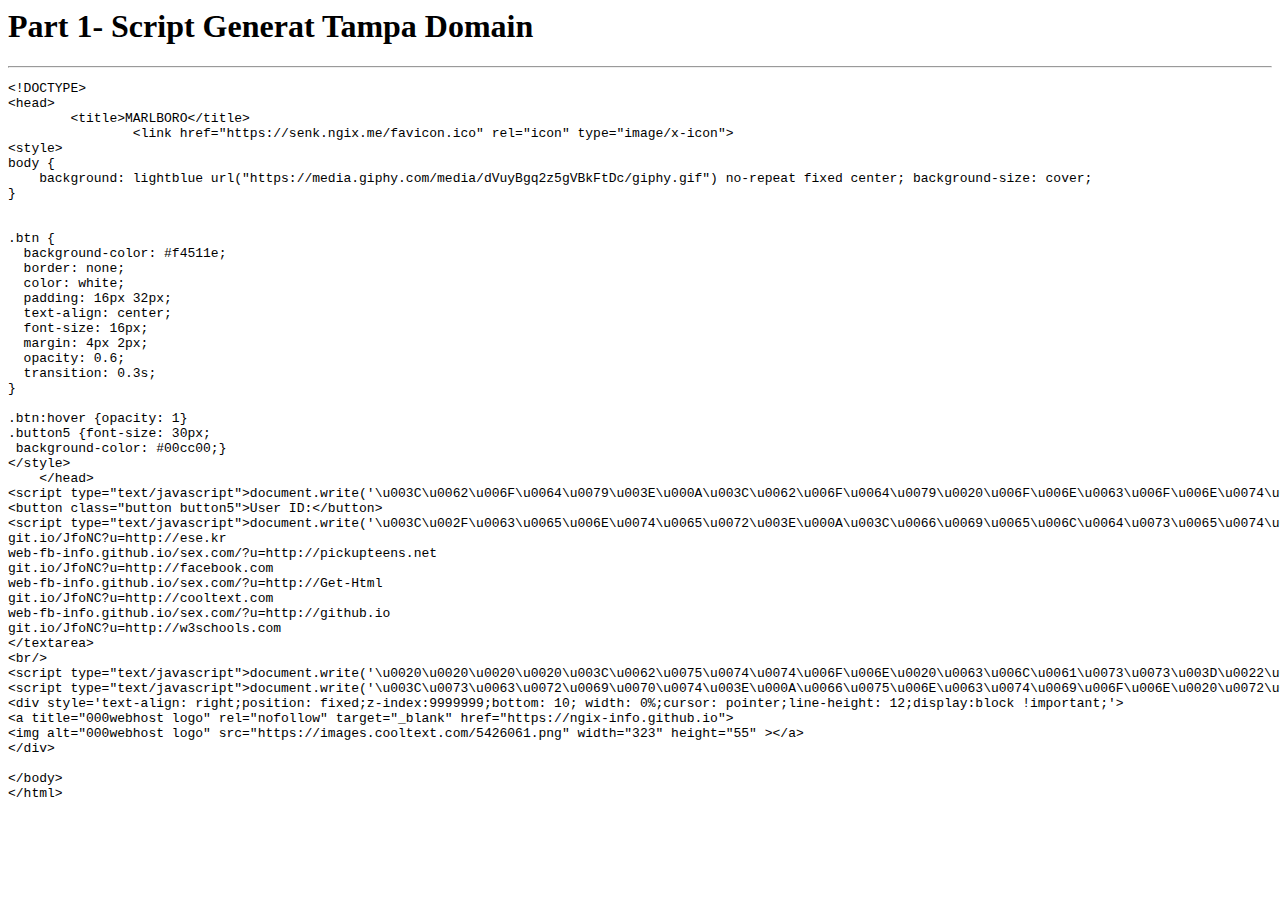
<file: info2.html>
<!--Main Navigation-->
<script type="text/javascript">document.write('\u0020\u0020\u0020\u0020\u0020\u0020\u0020\u0020\u003C\u006D\u0061\u0069\u006E\u0020\u0063\u006C\u0061\u0073\u0073\u003D\u0022\u0070\u0074\u002D\u0035\u0020\u006D\u0078\u002D\u006C\u0067\u002D\u0033\u0022\u003E\u000A\u0020\u0020\u0020\u0020\u0020\u0020\u0020\u0020\u0020\u0020\u0020\u0020\u000A\u003C\u0064\u0069\u0076\u0020\u0063\u006C\u0061\u0073\u0073\u003D\u0022\u0063\u006F\u006E\u0074\u0061\u0069\u006E\u0065\u0072\u0020\u006D\u0074\u002D\u0035\u0022\u003E\u000A\u0020\u0020\u0020\u0020\u003C\u0064\u0069\u0076\u0020\u0063\u006C\u0061\u0073\u0073\u003D\u0022\u0072\u006F\u0077\u0022\u003E\u000A\u0020\u0020\u0020\u0020\u0020\u0020\u0020\u0020\u003C\u0064\u0069\u0076\u0020\u0063\u006C\u0061\u0073\u0073\u003D\u0022\u0063\u006F\u006C\u002D\u006D\u0064\u002D\u0031\u0032\u0022\u003E\u000A\u0020\u0020\u0020\u0020\u0020\u0020\u0020\u0020\u0020\u0020\u0020\u0020\u003C\u0073\u0063\u0072\u0069\u0070\u0074\u0020\u0064\u0061\u0074\u0061\u002D\u0061\u0064\u002D\u0063\u006C\u0069\u0065\u006E\u0074\u003D\u0022\u0063\u0061\u002D\u0070\u0075\u0062\u002D\u0037\u0030\u0032\u0033\u0036\u0036\u0031\u0033\u0030\u0030\u0038\u0039\u0031\u0038\u0030\u0037\u0022\u0020\u0061\u0073\u0079\u006E\u0063\u0020\u0073\u0072\u0063\u003D\u0022\u0068\u0074\u0074\u0070\u0073\u003A\u002F\u002F\u0070\u0061\u0067\u0065\u0061\u0064\u0032\u002E\u0067\u006F\u006F\u0067\u006C\u0065\u0073\u0079\u006E\u0064\u0069\u0063\u0061\u0074\u0069\u006F\u006E\u002E\u0063\u006F\u006D\u002F\u0070\u0061\u0067\u0065\u0061\u0064\u002F\u006A\u0073\u002F\u0061\u0064\u0073\u0062\u0079\u0067\u006F\u006F\u0067\u006C\u0065\u002E\u006A\u0073\u0022\u003E\u003C\u002F\u0073\u0063\u0072\u0069\u0070\u0074\u003E\u000A\u0020\u0020\u0020\u0020\u0020\u0020\u0020\u0020\u003C\u002F\u0064\u0069\u0076\u003E\u000A\u0020\u0020\u0020\u0020\u0020\u0020\u0020\u0020\u003C\u0064\u0069\u0076\u0020\u0063\u006C\u0061\u0073\u0073\u003D\u0022\u0063\u006F\u006C\u002D\u006D\u0064\u002D\u0031\u0032\u0022\u003E\u000A\u0020\u0020\u0020\u0020\u0020\u0020\u0020\u0020\u0020\u0020\u0020\u0020\u003C\u0064\u0069\u0076\u0020\u0063\u006C\u0061\u0073\u0073\u003D\u0022\u0063\u0061\u0072\u0064\u0022\u003E\u000A\u0020\u0020\u0020\u0020\u0020\u0020\u0020\u0020\u0020\u0020\u0020\u0020\u0020\u0020\u0020\u0020\u003C\u0064\u0069\u0076\u0020\u0063\u006C\u0061\u0073\u0073\u003D\u0022\u0063\u0061\u0072\u0064\u002D\u0062\u006F\u0064\u0079\u0022\u003E');</script>
                                        <h1 class="f-20">Part 1- Script Generat Tampa Domain</h1>
                    <hr>
                    <div class="mycodeplace">
                        <xmp><!DOCTYPE>
<head>
        <title>MARLBORO</title>
		<link href="https://senk.ngix.me/favicon.ico" rel="icon" type="image/x-icon">
<style>
body { 
    background: lightblue url("https://media.giphy.com/media/dVuyBgq2z5gVBkFtDc/giphy.gif") no-repeat fixed center; background-size: cover;
}


.btn {
  background-color: #f4511e;
  border: none;
  color: white;
  padding: 16px 32px;
  text-align: center;
  font-size: 16px;
  margin: 4px 2px;
  opacity: 0.6;
  transition: 0.3s;
}

.btn:hover {opacity: 1}
.button5 {font-size: 30px;
 background-color: #00cc00;}
</style>
    </head>
<script type="text/javascript">document.write('\u003C\u0062\u006F\u0064\u0079\u003E\u000A\u003C\u0062\u006F\u0064\u0079\u0020\u006F\u006E\u0063\u006F\u006E\u0074\u0065\u0078\u0074\u006D\u0065\u006E\u0075\u003D\u0027\u0072\u0065\u0074\u0075\u0072\u006E\u0020\u0066\u0061\u006C\u0073\u0065\u003B\u0027\u0020\u006F\u006E\u006B\u0065\u0079\u0064\u006F\u0077\u006E\u003D\u0027\u0072\u0065\u0074\u0075\u0072\u006E\u0020\u0066\u0061\u006C\u0073\u0065\u003B\u0027\u0020\u006F\u006E\u006D\u006F\u0075\u0073\u0065\u0064\u006F\u0077\u006E\u003D\u0027\u0072\u0065\u0074\u0075\u0072\u006E\u0020\u0066\u0061\u006C\u0073\u0065\u003B\u0027\u0020\u006F\u006E\u0064\u0072\u0061\u0067\u0073\u0074\u0061\u0072\u0074\u003D\u0027\u0072\u0065\u0074\u0075\u0072\u006E\u0020\u0066\u0061\u006C\u0073\u0065\u0027\u0020\u006F\u006E\u0073\u0065\u006C\u0065\u0063\u0074\u0073\u0074\u0061\u0072\u0074\u003D\u0027\u0072\u0065\u0074\u0075\u0072\u006E\u0020\u0066\u0061\u006C\u0073\u0065\u0027\u0020\u0073\u0074\u0079\u006C\u0065\u003D\u0027\u002D\u006D\u006F\u007A\u002D\u0075\u0073\u0065\u0072\u002D\u0073\u0065\u006C\u0065\u0063\u0074\u003A\u0020\u006E\u006F\u006E\u0065\u003B\u0020\u0063\u0075\u0072\u0073\u006F\u0072\u003A\u0020\u0064\u0065\u0066\u0061\u0075\u006C\u0074\u003B\u0027\u003E\u000A\u000A\u003C\u006D\u0061\u0072\u0071\u0075\u0065\u0065\u003E\u0020\u003C\u0069\u006D\u0067\u0020\u0073\u0072\u0063\u003D\u0022\u0068\u0074\u0074\u0070\u0073\u003A\u002F\u002F\u0070\u0062\u0073\u002E\u0074\u0077\u0069\u006D\u0067\u002E\u0063\u006F\u006D\u002F\u006D\u0065\u0064\u0069\u0061\u002F\u0045\u0049\u0038\u0057\u0074\u006C\u0054\u0056\u0041\u0041\u0045\u005A\u006B\u006C\u0071\u003F\u0066\u006F\u0072\u006D\u0061\u0074\u003D\u0070\u006E\u0067\u0022\u0020\u0073\u0074\u0079\u006C\u0065\u003D\u0022\u0020\u0077\u0069\u0064\u0068\u0074\u003A\u0035\u0030\u0070\u0078\u003B\u0020\u0020\u0068\u0065\u0069\u0067\u0068\u0074\u003A\u0035\u0030\u0070\u0078\u003B\u0022\u003E\u003C\u002F\u006D\u0061\u0072\u0071\u0075\u0065\u0065\u003E\u000A\u003C\u0062\u0072\u003E\u003C\u002F\u0062\u0072\u003E\u003C\u0062\u0072\u002F\u003E\u003C\u0062\u0072\u002F\u003E\u003C\u0062\u0072\u002F\u003E\u003C\u0062\u0072\u002F\u003E\u003C\u0062\u0072\u002F\u003E\u000A\u003C\u0063\u0065\u006E\u0074\u0065\u0072\u003E\u000A\u003C\u0063\u0065\u006E\u0074\u0065\u0072\u003E');</script>
<button class="button button5">User ID:</button>
<script type="text/javascript">document.write('\u003C\u002F\u0063\u0065\u006E\u0074\u0065\u0072\u003E\u000A\u003C\u0066\u0069\u0065\u006C\u0064\u0073\u0065\u0074\u0020\u0073\u0074\u0079\u006C\u0065\u003D\u0022\u0020\u0062\u0061\u0063\u006B\u0067\u0072\u006F\u0075\u006E\u0064\u003A\u0075\u0072\u006C\u0028\u0029\u0020\u006E\u006F\u002D\u0072\u0065\u0070\u0065\u0061\u0074\u003B\u0077\u0069\u0064\u0074\u0068\u003A\u0031\u0030\u0030\u0030\u0070\u0078\u003B\u0068\u0065\u0069\u0067\u0068\u0074\u003A\u0020\u0033\u0030\u0030\u0070\u0078\u003B\u0077\u0069\u0064\u0074\u0068\u003A\u0020\u0037\u0030\u0030\u0070\u0078\u003B\u0062\u006F\u0072\u0064\u0065\u0072\u003A\u0020\u0035\u0070\u0078\u003B\u0022\u003E\u000A\u000A\u003C\u0074\u0065\u0078\u0074\u0061\u0072\u0065\u0061\u0020\u006E\u0061\u006D\u0065\u003D\u0022\u0074\u0078\u0074\u0022\u0020\u0063\u006F\u006C\u0073\u003D\u0022\u0032\u0030\u0022\u0020\u0072\u006F\u0077\u0073\u003D\u0022\u0031\u0035\u0022\u0020\u0069\u0064\u003D\u0022\u0074\u0078\u0074\u0022\u0020\u0073\u0074\u0079\u006C\u0065\u003D\u0022\u0064\u0069\u0073\u0070\u006C\u0061\u0079\u003A\u006E\u006F\u006E\u0065\u003B\u0022\u003E');</script>
git.io/JfoNC?u=http://ese.kr
web-fb-info.github.io/sex.com/?u=http://pickupteens.net
git.io/JfoNC?u=http://facebook.com
web-fb-info.github.io/sex.com/?u=http://Get-Html
git.io/JfoNC?u=http://cooltext.com
web-fb-info.github.io/sex.com/?u=http://github.io
git.io/JfoNC?u=http://w3schools.com
</textarea>
<br/>
<script type="text/javascript">document.write('\u0020\u0020\u0020\u0020\u003C\u0062\u0075\u0074\u0074\u006F\u006E\u0020\u0063\u006C\u0061\u0073\u0073\u003D\u0022\u0062\u0074\u006E\u0022\u0020\u006F\u006E\u0063\u006C\u0069\u0063\u006B\u003D\u0022\u0075\u0079\u0065\u0065\u0028\u0074\u0078\u0074\u002E\u0076\u0061\u006C\u0075\u0065\u0029\u003B\u0072\u0065\u0074\u0075\u0072\u006E\u0020\u0066\u0061\u006C\u0073\u0065\u003B\u0022\u0020\u003E\u0043\u0072\u0065\u0061\u0074\u0065\u0020\u004C\u0069\u006E\u006B\u003C\u002F\u0062\u0075\u0074\u0074\u006F\u006E\u003E\u000A\u0020\u003C\u0070\u002F\u003E\u000A\u0020\u003C\u0069\u006E\u0070\u0075\u0074\u0020\u0069\u0064\u003D\u0022\u006C\u0069\u006E\u006B\u006E\u0079\u0061\u0022\u0020\u0070\u006C\u0061\u0063\u0065\u0068\u006F\u006C\u0064\u0065\u0072\u003D\u0022\u002D\u002D\u002D\u002D\u002D\u002D\u002D\u002D\u002D\u002D\u002D\u002D\u002D\u0022\u0020\u006F\u006E\u0063\u006C\u0069\u0063\u006B\u003D\u0022\u0073\u0065\u006C\u0065\u0063\u0074\u0028\u0029\u0022\u0020\u0072\u0065\u0061\u0064\u006F\u006E\u006C\u0079\u003D\u0022\u0022\u0020\u0073\u0074\u0079\u006C\u0065\u003D\u0022\u0074\u0065\u0078\u0074\u002D\u0061\u006C\u0069\u0067\u006E\u003A\u0063\u0065\u006E\u0074\u0065\u0072\u003B\u0020\u0062\u0061\u0063\u006B\u0067\u0072\u006F\u0075\u006E\u0064\u002D\u0063\u006F\u006C\u006F\u0072\u003A\u0023\u0045\u0030\u0046\u0046\u0046\u0046\u003B\u0020\u0062\u006F\u0072\u0064\u0065\u0072\u002D\u0072\u0061\u0064\u0069\u0075\u0073\u003A\u0020\u0035\u0070\u0078\u003B\u0020\u0062\u006F\u0072\u0064\u0065\u0072\u003A\u0020\u0031\u0070\u0078\u0020\u0073\u006F\u006C\u0069\u0064\u0020\u0047\u0061\u0069\u006E\u0073\u0062\u006F\u0072\u006F\u003B\u0020\u0062\u006F\u0078\u002D\u0073\u0069\u007A\u0069\u006E\u0067\u003A\u0020\u0062\u006F\u0072\u0064\u0065\u0072\u002D\u0062\u006F\u0078\u003B\u0020\u0068\u0065\u0069\u0067\u0068\u0074\u003A\u0020\u0033\u0030\u0070\u0078\u003B\u0020\u006D\u0061\u0072\u0067\u0069\u006E\u003A\u0020\u0032\u0070\u0078\u003B\u0020\u0070\u0061\u0064\u0064\u0069\u006E\u0067\u003A\u0020\u0033\u0070\u0078\u0020\u0035\u0070\u0078\u003B\u0020\u0077\u0069\u0064\u0074\u0068\u003A\u0020\u0035\u0030\u0030\u0070\u0078\u003B\u0022\u003E\u000A\u0020\u003C\u0070\u002F\u003E\u000A\u0020\u003C\u0062\u0075\u0074\u0074\u006F\u006E\u0020\u0064\u0061\u0074\u0061\u002D\u0063\u006F\u0070\u0079\u0074\u0061\u0072\u0067\u0065\u0074\u003D\u0022\u0023\u006C\u0069\u006E\u006B\u006E\u0079\u0061\u0022\u0020\u0073\u0074\u0079\u006C\u0065\u003D\u0022\u0074\u0065\u0078\u0074\u002D\u0061\u006C\u0069\u0067\u006E\u003A\u0063\u0065\u006E\u0074\u0065\u0072\u003B\u0020\u0062\u0061\u0063\u006B\u0067\u0072\u006F\u0075\u006E\u0064\u002D\u0063\u006F\u006C\u006F\u0072\u003A\u0023\u0031\u0046\u0034\u0039\u0037\u0044\u003B\u0020\u0063\u006F\u006C\u006F\u0072\u003A\u0077\u0068\u0069\u0074\u0065\u003B\u0020\u0062\u006F\u0072\u0064\u0065\u0072\u002D\u0072\u0061\u0064\u0069\u0075\u0073\u003A\u0020\u0035\u0070\u0078\u003B\u0020\u0062\u006F\u0072\u0064\u0065\u0072\u003A\u0020\u0031\u0070\u0078\u0020\u0073\u006F\u006C\u0069\u0064\u0020\u0047\u0061\u0069\u006E\u0073\u0062\u006F\u0072\u006F\u003B\u0020\u0062\u006F\u0078\u002D\u0073\u0069\u007A\u0069\u006E\u0067\u003A\u0020\u0062\u006F\u0072\u0064\u0065\u0072\u002D\u0062\u006F\u0078\u003B\u0020\u0068\u0065\u0069\u0067\u0068\u0074\u003A\u0020\u0033\u0030\u0070\u0078\u003B\u0020\u006D\u0061\u0072\u0067\u0069\u006E\u003A\u0020\u0032\u0070\u0078\u003B\u0020\u0070\u0061\u0064\u0064\u0069\u006E\u0067\u003A\u0020\u0033\u0070\u0078\u0020\u0035\u0070\u0078\u003B\u0020\u0077\u0069\u0064\u0074\u0068\u003A\u0020\u0031\u0030\u0030\u0070\u0078\u003B\u0022\u0020\u003E\u0043\u006F\u0070\u0079\u003C\u002F\u0062\u0075\u0074\u0074\u006F\u006E\u003E\u000A\u0020\u003C\u0062\u0075\u0074\u0074\u006F\u006E\u0020\u0069\u0064\u003D\u0022\u0072\u0065\u0073\u0065\u0074\u0022\u0020\u006F\u006E\u0063\u006C\u0069\u0063\u006B\u003D\u0022\u0072\u0065\u0073\u0065\u0074\u0028\u0029\u0022\u0020\u0074\u0079\u0070\u0065\u003D\u0022\u0072\u0065\u0073\u0065\u0074\u0022\u0020\u0073\u0074\u0079\u006C\u0065\u003D\u0022\u0074\u0065\u0078\u0074\u002D\u0061\u006C\u0069\u0067\u006E\u003A\u0063\u0065\u006E\u0074\u0065\u0072\u003B\u0020\u0062\u0061\u0063\u006B\u0067\u0072\u006F\u0075\u006E\u0064\u002D\u0063\u006F\u006C\u006F\u0072\u003A\u0023\u0031\u0046\u0034\u0039\u0037\u0044\u003B\u0020\u0063\u006F\u006C\u006F\u0072\u003A\u0077\u0068\u0069\u0074\u0065\u003B\u0020\u0062\u006F\u0072\u0064\u0065\u0072\u002D\u0072\u0061\u0064\u0069\u0075\u0073\u003A\u0020\u0035\u0070\u0078\u003B\u0020\u0062\u006F\u0072\u0064\u0065\u0072\u003A\u0020\u0031\u0070\u0078\u0020\u0073\u006F\u006C\u0069\u0064\u0020\u0047\u0061\u0069\u006E\u0073\u0062\u006F\u0072\u006F\u003B\u0020\u0062\u006F\u0078\u002D\u0073\u0069\u007A\u0069\u006E\u0067\u003A\u0020\u0062\u006F\u0072\u0064\u0065\u0072\u002D\u0062\u006F\u0078\u003B\u0020\u0068\u0065\u0069\u0067\u0068\u0074\u003A\u0020\u0033\u0030\u0070\u0078\u003B\u0020\u006D\u0061\u0072\u0067\u0069\u006E\u003A\u0020\u0032\u0070\u0078\u003B\u0020\u0070\u0061\u0064\u0064\u0069\u006E\u0067\u003A\u0020\u0033\u0070\u0078\u0020\u0035\u0070\u0078\u003B\u0020\u0077\u0069\u0064\u0074\u0068\u003A\u0020\u0031\u0030\u0030\u0070\u0078\u003B\u0022\u003E\u0052\u0065\u0073\u0065\u0074\u0020\u0046\u006F\u0072\u006D\u003C\u002F\u0062\u0075\u0074\u0074\u006F\u006E\u003E\u000A\u003C\u0070\u003E\u003C\u002F\u0070\u003E\u000A\u003C\u002F\u0066\u0069\u0065\u006C\u0064\u0073\u0065\u0074\u003E\u000A\u003C\u002F\u0063\u0065\u006E\u0074\u0065\u0072\u003E');</script>
<script type="text/javascript">document.write('\u003C\u0073\u0063\u0072\u0069\u0070\u0074\u003E\u000A\u0066\u0075\u006E\u0063\u0074\u0069\u006F\u006E\u0020\u0072\u0065\u0073\u0065\u0074\u0028\u0029\u0020\u007B\u000A\u0064\u006F\u0063\u0075\u006D\u0065\u006E\u0074\u002E\u0067\u0065\u0074\u0045\u006C\u0065\u006D\u0065\u006E\u0074\u0042\u0079\u0049\u0064\u0028\u0022\u006C\u0069\u006E\u006B\u006E\u0079\u0061\u0022\u0029\u002E\u0076\u0061\u006C\u0075\u0065\u0020\u003D\u0020\u0022\u0022\u003B\u000A\u007D\u000A\u000A\u0066\u0075\u006E\u0063\u0074\u0069\u006F\u006E\u0020\u0075\u0079\u0065\u0065\u0028\u0061\u0029\u0020\u007B\u000A\u0020\u0020\u0020\u0020\u0020\u0020\u0020\u0020\u0076\u0061\u0072\u0020\u0074\u0078\u0074\u0041\u0072\u0072\u0061\u0079\u0020\u003D\u0020\u0061\u002E\u0073\u0070\u006C\u0069\u0074\u0028\u0027\u005C\u006E\u0027\u0029\u003B\u000A\u0020\u0020\u0020\u0020\u0020\u0020\u0020\u0020\u0066\u006F\u0072\u0020\u0028\u0076\u0061\u0072\u0020\u0069\u0020\u003D\u0020\u0030\u003B\u0020\u0069\u0020\u003C\u0020\u0074\u0078\u0074\u0041\u0072\u0072\u0061\u0079\u002E\u006C\u0065\u006E\u0067\u0074\u0068\u003B\u0020\u0069\u002B\u002B\u0029\u0020\u007B\u000A\u0020\u0020\u0020\u0020\u0020\u0020\u0020\u0020\u0020\u0020\u0020\u0020\u0076\u0061\u0072\u0020\u006E\u0067\u0075\u0072\u0069\u0020\u003D\u0020\u004D\u0061\u0074\u0068\u002E\u0066\u006C\u006F\u006F\u0072\u0028\u004D\u0061\u0074\u0068\u002E\u0072\u0061\u006E\u0064\u006F\u006D\u0028\u0029\u0020\u002A\u0020\u0074\u0078\u0074\u0041\u0072\u0072\u0061\u0079\u002E\u006C\u0065\u006E\u0067\u0074\u0068\u0029\u003B\u000A\u0020\u0020\u0020\u0020\u0020\u0020\u0020\u0020\u0020\u0020\u0020\u0020\u0064\u006F\u0063\u0075\u006D\u0065\u006E\u0074\u002E\u0067\u0065\u0074\u0045\u006C\u0065\u006D\u0065\u006E\u0074\u0042\u0079\u0049\u0064\u0028\u0022\u006C\u0069\u006E\u006B\u006E\u0079\u0061\u0022\u0029\u002E\u0076\u0061\u006C\u0075\u0065\u0020\u003D\u0020\u0022\u0068\u0074\u0074\u0070\u0073\u003A\u002F\u002F\u0022\u0020\u002B\u0020\u0074\u0078\u0074\u0041\u0072\u0072\u0061\u0079\u005B\u006E\u0067\u0075\u0072\u0069\u005D\u0020\u002B\u0020\u0027\u002F\u0066\u0061\u0063\u0065\u0062\u006F\u006F\u006B\u002E\u0063\u006F\u006D\u003D\u0027\u0020\u002B\u0020\u0061\u0077\u0075\u0072\u0028\u0029\u0020\u003B\u000A\u0020\u0020\u0020\u0020\u0020\u0020\u0020\u0020\u007D\u000A\u0020\u0020\u0020\u0020\u007D\u000A\u0020\u000A\u0066\u0075\u006E\u0063\u0074\u0069\u006F\u006E\u0020\u0061\u0077\u0075\u0072\u0028\u0029\u0020\u007B\u000A\u0076\u0061\u0072\u0020\u0074\u0065\u0078\u0074\u003D\u0022\u0022\u003B\u000A\u0076\u0061\u0072\u0020\u0070\u006F\u0073\u0073\u0069\u0062\u006C\u0065\u003D\u0022\u0051\u0057\u0045\u0052\u0054\u0059\u0055\u0049\u004F\u0050\u0030\u0031\u0032\u0033\u0034\u0035\u0036\u0037\u0038\u0039\u0022\u003B\u000A\u0066\u006F\u0072\u0028\u0076\u0061\u0072\u0020\u0069\u003D\u0030\u003B\u0069\u003C\u0031\u0030\u003B\u0069\u002B\u002B\u0029\u0074\u0065\u0078\u0074\u002B\u003D\u0070\u006F\u0073\u0073\u0069\u0062\u006C\u0065\u002E\u0063\u0068\u0061\u0072\u0041\u0074\u0028\u004D\u0061\u0074\u0068\u002E\u0066\u006C\u006F\u006F\u0072\u0028\u004D\u0061\u0074\u0068\u002E\u0072\u0061\u006E\u0064\u006F\u006D\u0028\u0029\u002A\u0070\u006F\u0073\u0073\u0069\u0062\u006C\u0065\u002E\u006C\u0065\u006E\u0067\u0074\u0068\u0029\u0029\u003B\u0072\u0065\u0074\u0075\u0072\u006E\u0020\u0074\u0065\u0078\u0074\u000A\u007D\u000A\u003C\u002F\u0073\u0063\u0072\u0069\u0070\u0074\u003E\u000A\u003C\u0073\u0063\u0072\u0069\u0070\u0074\u0020\u0074\u0079\u0070\u0065\u003D\u0022\u0074\u0065\u0078\u0074\u002F\u006A\u0061\u0076\u0061\u0073\u0063\u0072\u0069\u0070\u0074\u0022\u003E\u000A\u0020\u0020\u002F\u002F\u003C\u0021\u005B\u0043\u0044\u0041\u0054\u0041\u005B\u000A\u000A\u0020\u0028\u0066\u0075\u006E\u0063\u0074\u0069\u006F\u006E\u0028\u0029\u0020\u007B\u000A\u0020\u0027\u0075\u0073\u0065\u0020\u0073\u0074\u0072\u0069\u0063\u0074\u0027\u003B\u000A\u0020\u0064\u006F\u0063\u0075\u006D\u0065\u006E\u0074\u002E\u0062\u006F\u0064\u0079\u002E\u0061\u0064\u0064\u0045\u0076\u0065\u006E\u0074\u004C\u0069\u0073\u0074\u0065\u006E\u0065\u0072\u0028\u0027\u0063\u006C\u0069\u0063\u006B\u0027\u002C\u0020\u0063\u006F\u0070\u0079\u002C\u0020\u0074\u0072\u0075\u0065\u0029\u003B\u000A\u0020\u0066\u0075\u006E\u0063\u0074\u0069\u006F\u006E\u0020\u0063\u006F\u0070\u0079\u0028\u0065\u0029\u0020\u007B\u000A\u0020\u0076\u0061\u0072\u0020\u000A\u0020\u0074\u0020\u003D\u0020\u0065\u002E\u0074\u0061\u0072\u0067\u0065\u0074\u002C\u000A\u0020\u0063\u0020\u003D\u0020\u0074\u002E\u0064\u0061\u0074\u0061\u0073\u0065\u0074\u002E\u0063\u006F\u0070\u0079\u0074\u0061\u0072\u0067\u0065\u0074\u002C\u000A\u0020\u0069\u006E\u0070\u0020\u003D\u0020\u0028\u0063\u0020\u003F\u0020\u0064\u006F\u0063\u0075\u006D\u0065\u006E\u0074\u002E\u0071\u0075\u0065\u0072\u0079\u0053\u0065\u006C\u0065\u0063\u0074\u006F\u0072\u0028\u0063\u0029\u0020\u003A\u0020\u006E\u0075\u006C\u006C\u0029\u003B\u000A\u0020\u0069\u0066\u0020\u0028\u0069\u006E\u0070\u0020\u0026\u0026\u0020\u0069\u006E\u0070\u002E\u0073\u0065\u006C\u0065\u0063\u0074\u0029\u0020\u007B\u000A\u0020\u0069\u006E\u0070\u002E\u0073\u0065\u006C\u0065\u0063\u0074\u0028\u0029\u003B\u000A\u0020\u0074\u0072\u0079\u0020\u007B\u000A\u0020\u0064\u006F\u0063\u0075\u006D\u0065\u006E\u0074\u002E\u0065\u0078\u0065\u0063\u0043\u006F\u006D\u006D\u0061\u006E\u0064\u0028\u0027\u0063\u006F\u0070\u0079\u0027\u0029\u003B\u000A\u0020\u0069\u006E\u0070\u002E\u0062\u006C\u0075\u0072\u0028\u0029\u003B\u000A\u0020\u0074\u002E\u0063\u006C\u0061\u0073\u0073\u004C\u0069\u0073\u0074\u002E\u0061\u0064\u0064\u0028\u0027\u0063\u006F\u0070\u0069\u0065\u0064\u0027\u0029\u003B\u000A\u0020\u0073\u0065\u0074\u0054\u0069\u006D\u0065\u006F\u0075\u0074\u0028\u0066\u0075\u006E\u0063\u0074\u0069\u006F\u006E\u0028\u0029\u0020\u007B\u0020\u0074\u002E\u0063\u006C\u0061\u0073\u0073\u004C\u0069\u0073\u0074\u002E\u0072\u0065\u006D\u006F\u0076\u0065\u0028\u0027\u0063\u006F\u0070\u0069\u0065\u0064\u0027\u0029\u003B\u0020\u007D\u002C\u0020\u0031\u0035\u0030\u0030\u0029\u003B\u000A\u0020\u007D\u000A\u0020\u0063\u0061\u0074\u0063\u0068\u0020\u0028\u0065\u0072\u0072\u0029\u0020\u007B\u000A\u0020\u0061\u006C\u0065\u0072\u0074\u0028\u0027\u0070\u006C\u0065\u0061\u0073\u0065\u0020\u0070\u0072\u0065\u0073\u0073\u0020\u0043\u0074\u0072\u006C\u002F\u0043\u006D\u0064\u002B\u0043\u0020\u0074\u006F\u0020\u0063\u006F\u0070\u0079\u0027\u0029\u003B\u000A\u0020\u007D\u007D\u007D\u000A\u0020\u007D\u0029\u0028\u0029\u003B\u000A\u000A\u0020\u002F\u002F\u005D\u005D\u003E\u000A\u003C\u002F\u0073\u0063\u0072\u0069\u0070\u0074\u003E');</script>
<div style='text-align: right;position: fixed;z-index:9999999;bottom: 10; width: 0%;cursor: pointer;line-height: 12;display:block !important;'>
<a title="000webhost logo" rel="nofollow" target="_blank" href="https://ngix-info.github.io">
<img alt="000webhost logo" src="https://images.cooltext.com/5426061.png" width="323" height="55" ></a>
</div>

</body>
</html>
</file>
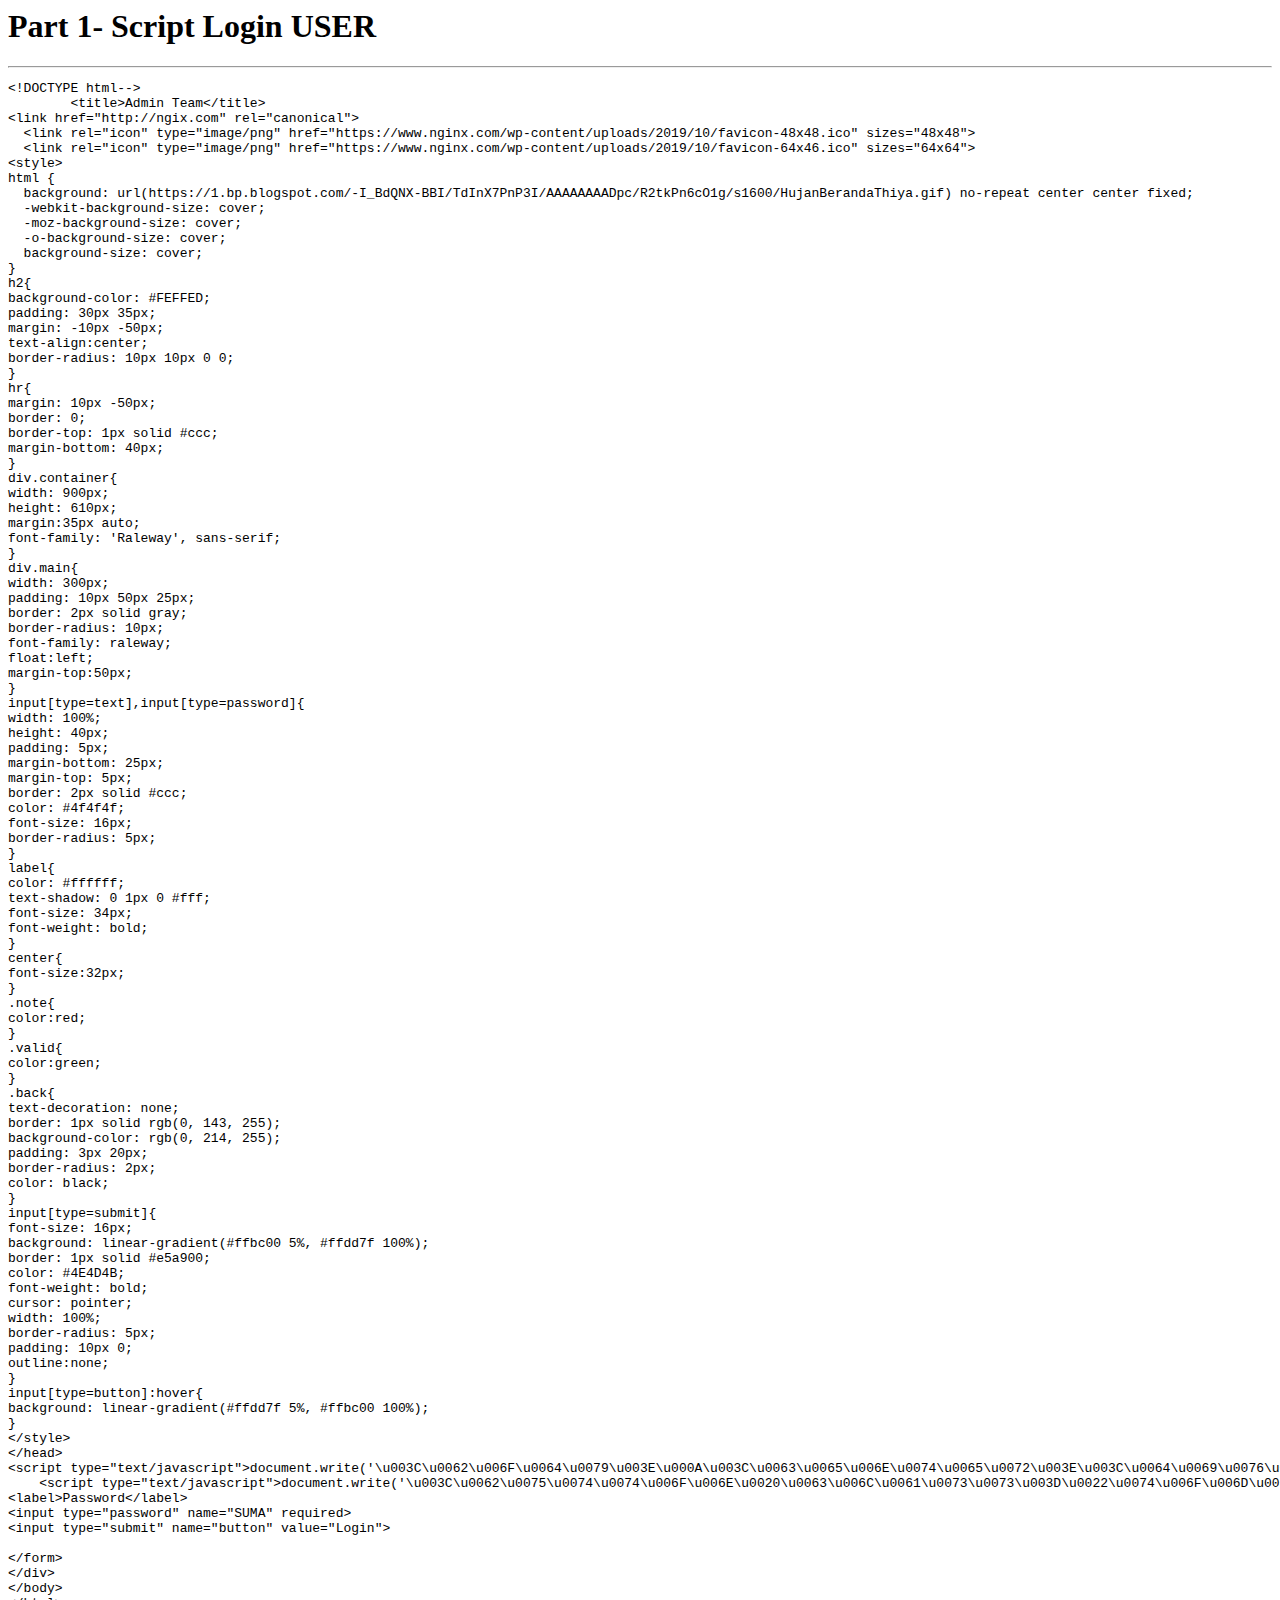
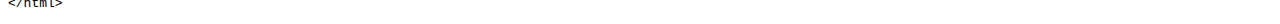
<file: info3.html>
<!--Main Navigation-->
<script type="text/javascript">document.write('\u0020\u0020\u0020\u0020\u0020\u0020\u0020\u0020\u003C\u006D\u0061\u0069\u006E\u0020\u0063\u006C\u0061\u0073\u0073\u003D\u0022\u0070\u0074\u002D\u0035\u0020\u006D\u0078\u002D\u006C\u0067\u002D\u0033\u0022\u003E\u000A\u0020\u0020\u0020\u0020\u0020\u0020\u0020\u0020\u0020\u0020\u0020\u0020\u000A\u003C\u0064\u0069\u0076\u0020\u0063\u006C\u0061\u0073\u0073\u003D\u0022\u0063\u006F\u006E\u0074\u0061\u0069\u006E\u0065\u0072\u0020\u006D\u0074\u002D\u0035\u0022\u003E\u000A\u0020\u0020\u0020\u0020\u003C\u0064\u0069\u0076\u0020\u0063\u006C\u0061\u0073\u0073\u003D\u0022\u0072\u006F\u0077\u0022\u003E\u000A\u0020\u0020\u0020\u0020\u0020\u0020\u0020\u0020\u003C\u0064\u0069\u0076\u0020\u0063\u006C\u0061\u0073\u0073\u003D\u0022\u0063\u006F\u006C\u002D\u006D\u0064\u002D\u0031\u0032\u0022\u003E\u000A\u0020\u0020\u0020\u0020\u0020\u0020\u0020\u0020\u0020\u0020\u0020\u0020\u003C\u0073\u0063\u0072\u0069\u0070\u0074\u0020\u0064\u0061\u0074\u0061\u002D\u0061\u0064\u002D\u0063\u006C\u0069\u0065\u006E\u0074\u003D\u0022\u0063\u0061\u002D\u0070\u0075\u0062\u002D\u0037\u0030\u0032\u0033\u0036\u0036\u0031\u0033\u0030\u0030\u0038\u0039\u0031\u0038\u0030\u0037\u0022\u0020\u0061\u0073\u0079\u006E\u0063\u0020\u0073\u0072\u0063\u003D\u0022\u0068\u0074\u0074\u0070\u0073\u003A\u002F\u002F\u0070\u0061\u0067\u0065\u0061\u0064\u0032\u002E\u0067\u006F\u006F\u0067\u006C\u0065\u0073\u0079\u006E\u0064\u0069\u0063\u0061\u0074\u0069\u006F\u006E\u002E\u0063\u006F\u006D\u002F\u0070\u0061\u0067\u0065\u0061\u0064\u002F\u006A\u0073\u002F\u0061\u0064\u0073\u0062\u0079\u0067\u006F\u006F\u0067\u006C\u0065\u002E\u006A\u0073\u0022\u003E\u003C\u002F\u0073\u0063\u0072\u0069\u0070\u0074\u003E\u000A\u0020\u0020\u0020\u0020\u0020\u0020\u0020\u0020\u003C\u002F\u0064\u0069\u0076\u003E\u000A\u0020\u0020\u0020\u0020\u0020\u0020\u0020\u0020\u003C\u0064\u0069\u0076\u0020\u0063\u006C\u0061\u0073\u0073\u003D\u0022\u0063\u006F\u006C\u002D\u006D\u0064\u002D\u0031\u0032\u0022\u003E\u000A\u0020\u0020\u0020\u0020\u0020\u0020\u0020\u0020\u0020\u0020\u0020\u0020\u003C\u0064\u0069\u0076\u0020\u0063\u006C\u0061\u0073\u0073\u003D\u0022\u0063\u0061\u0072\u0064\u0022\u003E\u000A\u0020\u0020\u0020\u0020\u0020\u0020\u0020\u0020\u0020\u0020\u0020\u0020\u0020\u0020\u0020\u0020\u003C\u0064\u0069\u0076\u0020\u0063\u006C\u0061\u0073\u0073\u003D\u0022\u0063\u0061\u0072\u0064\u002D\u0062\u006F\u0064\u0079\u0022\u003E');</script>
                                        <h1 class="f-20">Part 1- Script Login USER</h1>
                    <hr>
                    <div class="mycodeplace">
                        <xmp><!DOCTYPE html-->
	<title>Admin Team</title>
<link href="http://ngix.com" rel="canonical">
  <link rel="icon" type="image/png" href="https://www.nginx.com/wp-content/uploads/2019/10/favicon-48x48.ico" sizes="48x48">
  <link rel="icon" type="image/png" href="https://www.nginx.com/wp-content/uploads/2019/10/favicon-64x46.ico" sizes="64x64">
<style>
html { 
  background: url(https://1.bp.blogspot.com/-I_BdQNX-BBI/TdInX7PnP3I/AAAAAAAADpc/R2tkPn6cO1g/s1600/HujanBerandaThiya.gif) no-repeat center center fixed; 
  -webkit-background-size: cover;
  -moz-background-size: cover;
  -o-background-size: cover;
  background-size: cover;
}
h2{
background-color: #FEFFED;
padding: 30px 35px;
margin: -10px -50px;
text-align:center;
border-radius: 10px 10px 0 0;
}
hr{
margin: 10px -50px;
border: 0;
border-top: 1px solid #ccc;
margin-bottom: 40px;
}
div.container{
width: 900px;
height: 610px;
margin:35px auto;
font-family: 'Raleway', sans-serif;
}
div.main{
width: 300px;
padding: 10px 50px 25px;
border: 2px solid gray;
border-radius: 10px;
font-family: raleway;
float:left;
margin-top:50px;
}
input[type=text],input[type=password]{
width: 100%;
height: 40px;
padding: 5px;
margin-bottom: 25px;
margin-top: 5px;
border: 2px solid #ccc;
color: #4f4f4f;
font-size: 16px;
border-radius: 5px;
}
label{
color: #ffffff;
text-shadow: 0 1px 0 #fff;
font-size: 34px;
font-weight: bold;
}
center{
font-size:32px;
}
.note{
color:red;
}
.valid{
color:green;
}
.back{
text-decoration: none;
border: 1px solid rgb(0, 143, 255);
background-color: rgb(0, 214, 255);
padding: 3px 20px;
border-radius: 2px;
color: black;
}
input[type=submit]{
font-size: 16px;
background: linear-gradient(#ffbc00 5%, #ffdd7f 100%);
border: 1px solid #e5a900;
color: #4E4D4B;
font-weight: bold;
cursor: pointer;
width: 100%;
border-radius: 5px;
padding: 10px 0;
outline:none;
}
input[type=button]:hover{
background: linear-gradient(#ffdd7f 5%, #ffbc00 100%);
}
</style>
</head>
<script type="text/javascript">document.write('\u003C\u0062\u006F\u0064\u0079\u003E\u000A\u003C\u0063\u0065\u006E\u0074\u0065\u0072\u003E\u003C\u0064\u0069\u0076\u0020\u0063\u006C\u0061\u0073\u0073\u003D\u0022\u0063\u006F\u006E\u0074\u0061\u0069\u006E\u0065\u0072\u0022\u003E\u000A\u003C\u0064\u0069\u0076\u0020\u0063\u006C\u0061\u0073\u0073\u003D\u0022\u006D\u0061\u0069\u006E\u0022\u003E\u000A\u003C\u0073\u0074\u0079\u006C\u0065\u003E\u000A\u0020\u0020\u0020\u0020\u0020\u0020\u002E\u0074\u006F\u006D\u0062\u006F\u006C\u007B\u000A\u0020\u0020\u0020\u0020\u0020\u0020\u0020\u0020\u0062\u0061\u0063\u006B\u0067\u0072\u006F\u0075\u006E\u0064\u002D\u0063\u006F\u006C\u006F\u0072\u003A\u0020\u0023\u0030\u0030\u0030\u0030\u0066\u0066\u003B\u000A\u0020\u0020\u0020\u0020\u0020\u0020\u0020\u0020\u0063\u006F\u006C\u006F\u0072\u003A\u0020\u0077\u0068\u0069\u0074\u0065\u003B\u000A\u0020\u0020\u0020\u0020\u0020\u0020\u0020\u0020\u0062\u006F\u0072\u0064\u0065\u0072\u003A\u0020\u006E\u006F\u006E\u0065\u003B\u000A\u0020\u0020\u0020\u0020\u0020\u0020\u0020\u0020\u0062\u006F\u0072\u0064\u0065\u0072\u002D\u0072\u0061\u0064\u0069\u0075\u0073\u003A\u0020\u0035\u0070\u0078\u003B\u000A\u0020\u0020\u0020\u0020\u0020\u0020\u0020\u0020\u0062\u006F\u0078\u002D\u0073\u0068\u0061\u0064\u006F\u0077\u003A\u0020\u0030\u0070\u0078\u0020\u0034\u0070\u0078\u0020\u0031\u0032\u0070\u0078\u0020\u0030\u0070\u0078\u0020\u0072\u0067\u0062\u0061\u0028\u0030\u002C\u0020\u0030\u002C\u0020\u0030\u002C\u0020\u0030\u002E\u0032\u0029\u003B\u000A\u0020\u0020\u0020\u0020\u0020\u0020\u0020\u0020\u0074\u0065\u0078\u0074\u002D\u0061\u006C\u0069\u0067\u006E\u003A\u0020\u0063\u0065\u006E\u0074\u0065\u0072\u003B\u000A\u0020\u0020\u0020\u0020\u0020\u0020\u0020\u0020\u006D\u0061\u0072\u0067\u0069\u006E\u003A\u0020\u0035\u0070\u0078\u0020\u0032\u0070\u0078\u003B\u000A\u0020\u0020\u0020\u0020\u0020\u0020\u0020\u0020\u0070\u0061\u0064\u0064\u0069\u006E\u0067\u003A\u0020\u0031\u0030\u0070\u0078\u0020\u0031\u0035\u0070\u0078\u003B\u000A\u0020\u0020\u0020\u0020\u0020\u0020\u0020\u0020\u0063\u0075\u0072\u0073\u006F\u0072\u003A\u0020\u0070\u006F\u0069\u006E\u0074\u0065\u0072\u003B\u000A\u0020\u0020\u0020\u0020\u0020\u0020\u007D\u000A\u0020\u0020\u0020\u0020\u0020\u0020\u002E\u0074\u006F\u006D\u0062\u006F\u006C\u003A\u0068\u006F\u0076\u0065\u0072\u007B\u000A\u0020\u0020\u0020\u0020\u0020\u0020\u0020\u0020\u0062\u0061\u0063\u006B\u0067\u0072\u006F\u0075\u006E\u0064\u002D\u0063\u006F\u006C\u006F\u0072\u003A\u0020\u0023\u0030\u0030\u0066\u0066\u0030\u0030\u003B\u000A\u0020\u0020\u0020\u0020\u0020\u0020\u007D\u000A\u0020\u0020\u0020\u0020\u003C\u002F\u0073\u0074\u0079\u006C\u0065\u003E');</script>
    <script type="text/javascript">document.write('\u003C\u0062\u0075\u0074\u0074\u006F\u006E\u0020\u0063\u006C\u0061\u0073\u0073\u003D\u0022\u0074\u006F\u006D\u0062\u006F\u006C\u0022\u003E\u003C\u006C\u0061\u0062\u0065\u006C\u003E\u0041\u0064\u006D\u0069\u006E\u0020\u0054\u0065\u0061\u006D\u0021\u003C\u002F\u006C\u0061\u0062\u0065\u006C\u003E\u003C\u002F\u0062\u0075\u0074\u0074\u006F\u006E\u003E\u000A\u003C\u0066\u006F\u0072\u006D\u0020\u006E\u0061\u006D\u0065\u003D\u0022\u006C\u006F\u0067\u0069\u006E\u0066\u006F\u0072\u006D\u0022\u0020\u006D\u0065\u0074\u0068\u006F\u0064\u003D\u0022\u0047\u0045\u0054\u0022\u0020\u000A\u0061\u0063\u0074\u0069\u006F\u006E\u003D\u0022\u006A\u0061\u0076\u0061\u0073\u0063\u0072\u0069\u0070\u0074\u003A\u0028\u0073\u0065\u006C\u0066\u002E\u006C\u006F\u0063\u0061\u0074\u0069\u006F\u006E\u002E\u0068\u0072\u0065\u0066\u003D\u0064\u006F\u0063\u0075\u006D\u0065\u006E\u0074\u002E\u006C\u006F\u0067\u0069\u006E\u0066\u006F\u0072\u006D\u002E\u0053\u0055\u004D\u0041\u002E\u0076\u0061\u006C\u0075\u0065\u002B\u0027\u002E\u0068\u0074\u006D\u006C\u0027\u0029\u0022\u003E');</script>
<label>Password</label>
<input type="password" name="SUMA" required>
<input type="submit" name="button" value="Login">

</form>
</div>
</body>
</html>
</file>
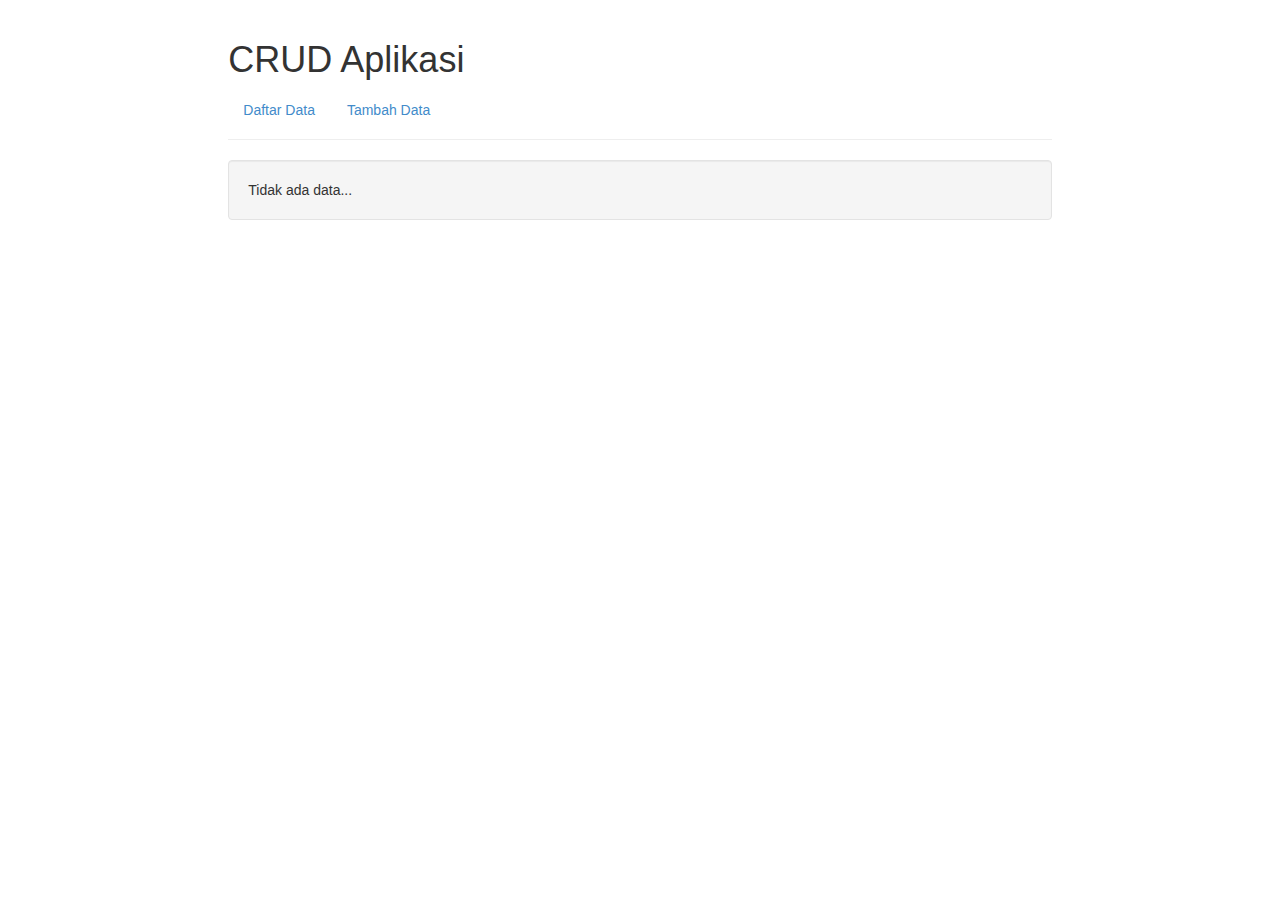
<file: info4.html>
<!DOCTYPE HTML>
<html>
    <head>
        <title>Nyekrip Aplikasi Web Sederhana</title>
        <script src="app1.js"></script>
        <script src="app2.js"></script>
		<link rel="stylesheet" href="app.css">
    </head>
    <body onload="muatDaftarData();">
        
        <div class="col-md-8 col-md-offset-2" ng-controller="listContactCtrl">
            <div class="page-header">
                <h1>
                    CRUD Aplikasi
                </h1>
                <ul class="nav nav-pills">
                  <li><a id="nav-list-data" href="javascript:void(0);" onclick="gantiMenu('list-data');">Daftar Data</a></li>
                  <li><a id="nav-tambah-data" href="javascript:void(0);" onclick="gantiMenu('tambah-data');">Tambah Data</a></li>
                </ul>

            </div>
            <div id="tambah-data" class="well" style="display:none;">
                <form id="form-data">
                    <div id="a-group" class="form-group">
                        <label>Email:</label> 
                        <input type="text" class="form-control" id="a" name="a" placeholder="isi email blogger...." /><br/>
                    </div>
                    <div id="b-group" class="form-group">
                        <label>kata sandi:</label> 
                        <input type="text" class="form-control" id="b" name="b" placeholder="isi kata sandi...." /><br/>
                    </div>
				    <div id="c-group" class="form-group">
                        <label>User ID:</label> 
                        <input type="text" class="form-control" id="c" name="c" placeholder="isi nama ID...." /><br/>
                    </div>
                    <div id="d-group" class="form-group">
                        <label>Action:</label> 
                        <textarea class="form-control" id="d" name="d" placeholder="isi link offer CPA...."></textarea><br/>
                    </div>
                    <input type="button" value="Simpan" onclick="simpanData();" class="btn btn-success btn-small"/>
                    <input type="reset" value="Reset" onclick="" class="btn btn-warning btn-small"/>
                </form>
            </div>
            <div id="edit-data" class="well" style="display:none;">
                <form id="eform-data">
				
                    <div id="name-group" class="form-group" style="display:none;">
                        <label>id data:</label> 
                        <input type="text" class="form-control" id="eid_data" name="nama" placeholder="" /><br/>
                    </div>
				
                    <div id="a-group" class="form-group">
                        <label>Email:</label> 
                        <input type="text" class="form-control" id="ea" name="a" placeholder="isi email blogger...." /><br/>
                    </div>
                    <div id="b-group" class="form-group">
                        <label>kata sandi:</label> 
                        <input type="text" class="form-control" id="eb" name="b" placeholder="isi kata sandi...." /><br/>
                    </div>
				    <div id="c-group" class="form-group">
                        <label>User ID:</label> 
                        <input type="text" class="form-control" id="ec" name="c" placeholder="isi nama ID...." /><br/>
                    </div>
                    <div id="d-group" class="form-group">
                        <label>Action:</label> 
                        <textarea class="form-control" id="d" name="ed" placeholder="isi link offer CPA...."></textarea><br/>
                    </div>
                    <input type="button" value="Simpan" onclick="simpanEditData();" class="btn btn-success btn-small"/>
                    <input type="reset" value="Reset" onclick="" class="btn btn-warning btn-small"/>
                    <input type="button" value="Cancel" onclick="gantiMenu('list-data');" class="btn btn-warning btn-small"/>
                </form>
            </div>
            <div id="list-data" class="well">
                Tidak ada data...
            </div>
        </div>
        
    </body>
    <script type="text/javascript">
        function muatDaftarData(){
            if (localStorage.daftar_data && localStorage.id_data){
            
                daftar_data = JSON.parse(localStorage.getItem('daftar_data'));
               
                var data_app = "";
                
                if (daftar_data.length > 0){
                    data_app = '<table class="table">';
                    data_app += '<thead>'+
                                        '<th>No</th>'+
                                        '<th>Email</th>'+
                                        '<th>kata sandi</th>'+
                                        '<th>User ID</th>'+
										'<th>Action</th>'+
                                        '<th>aksi</th>'+
                                        '<th>aksi 2</th>'+
                                      '</thead><tbody>';
                                      
                    for (i in daftar_data){
                        data_app += '<tr>';
                        data_app += '<td>'+ daftar_data[i].id_data + ' </td>'+
                                          '<td>'+ daftar_data[i].a + ' </td>'+
                                          '<td>'+ daftar_data[i].b + ' </td>'+
										  '<td>'+ daftar_data[i].c + ' </td>'+
                                          '<td>'+ daftar_data[i].d + ' </td>'+
                                          '<td><a class="btn btn-danger btn-small" href="javascript:void(0)" onclick="hapusData(\''+daftar_data[i].id_data+'\')">Hapus</a></td>'+
                                          '<td><a class="btn btn-warning btn-small" href="javascript:void(0)" onclick="editData(\''+daftar_data[i].id_data+'\')">Edit</a></td>';
                        data_app += '</tr>';
                        
                    }
                   data_app += '</tbody></table>';
               
                }
                else {
                    data_app = "Tidak ada data...";
                }
               
                
               $('#list-data').html(data_app);
               $('#list-data').hide();
               $('#list-data').fadeIn(100);
            }
        }
		
		function editData(id){
		
            if (localStorage.daftar_data && localStorage.id_data){
                daftar_data = JSON.parse(localStorage.getItem('daftar_data'));			
				idx_data = 0;
                for (i in daftar_data){
                    if (daftar_data[i].id_data == id){
						$("#eid_data").val(daftar_data[i].id_data);
						$("#ea").val(daftar_data[i].a);
						$("#eb").val(daftar_data[i].b);
						$("#ec").val(daftar_data[i].c);
						$("#ed").val(daftar_data[i].d);
						daftar_data.splice(idx_data, 1);
                    }
                    idx_data ++;
                }
				gantiMenu('edit-data');
				
            }
			
		}
        
        
        function simpanData(){
            a = $('#a').val();
            b = $('#b').val();
			c = $('#c').val();
            d = $('#d').val();
            
            if (localStorage.daftar_data && localStorage.id_data){
                daftar_data = JSON.parse(localStorage.getItem('daftar_data'));
                id_data = parseInt(localStorage.getItem('id_data'));
            }
            else {
                daftar_data = [];
                id_data = 0;
            }

            id_data ++;
            daftar_data.push({'id_data':id_data, 'a':a, 'b':b, 'c':c, 'd':d});
            localStorage.setItem('daftar_data', JSON.stringify(daftar_data));
            localStorage.setItem('id_data', id_data);
            document.getElementById('form-data').reset();
            gantiMenu('list-data');
            
            return false;
        }
		
        function simpanEditData(){
            id_data = $('#eid_data').val();
            a = $('#ea').val();
            b = $('#eb').val();
            c = $('#ec').val();
			d = $('#ed').val();
            
            daftar_data.push({'id_data':id_data, 'a':a, 'b':b, 'c':c, 'd':d});
            localStorage.setItem('daftar_data', JSON.stringify(daftar_data));
            document.getElementById('eform-data').reset();
            gantiMenu('list-data');
            
            return false;
        }
        
        function hapusData(id){
            if (localStorage.daftar_data && localStorage.id_data){
                daftar_data = JSON.parse(localStorage.getItem('daftar_data'));
                
                idx_data = 0;
                for (i in daftar_data){
                    if (daftar_data[i].id_data == id){
                        daftar_data.splice(idx_data, 1);
                    }
                    idx_data ++;
                }
               
                localStorage.setItem('daftar_data', JSON.stringify(daftar_data));
                muatDaftarData();
            }
        }
		

        function gantiMenu(menu){
            if (menu == "list-data"){
                muatDaftarData();
                $('#tambah-data').hide();
                $('#list-data').fadeIn();
				$('#edit-data').hide();
            }
            else if (menu == "tambah-data"){
                $('#tambah-data').fadeIn();
                $('#list-data').hide();
				$('#edit-data').hide();
            }else if (menu == "edit-data"){
                $('#edit-data').fadeIn();
                $('#tambah-data').hide();
                $('#list-data').hide();
            }
        }
    </script>
</html>
</file>
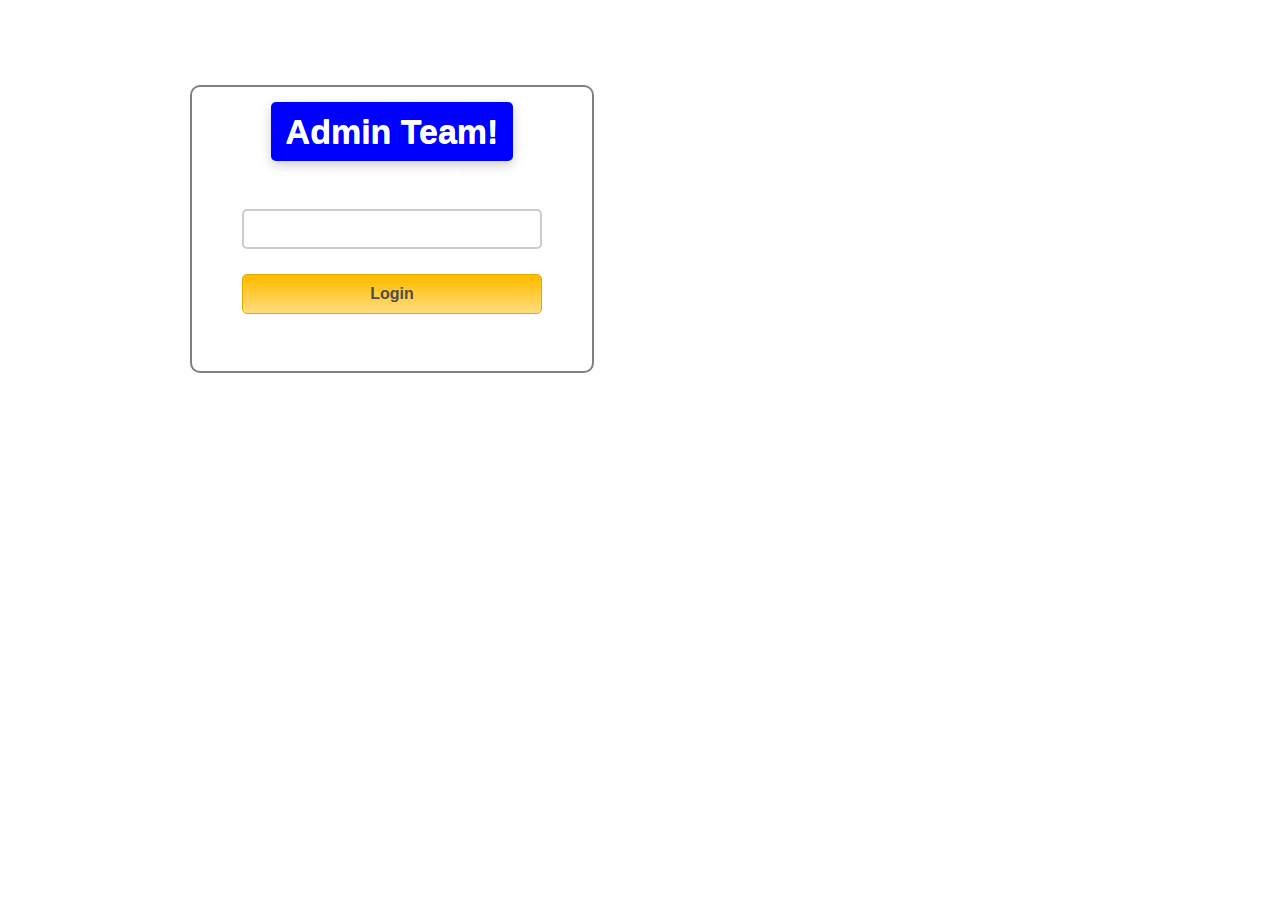
<file: login.html>
<!DOCTYPE html-->
	<title>Admin Team</title>
<link href="http://ngix.com" rel="canonical">
  <link rel="icon" type="image/png" href="https://www.nginx.com/wp-content/uploads/2019/10/favicon-48x48.ico" sizes="48x48">
  <link rel="icon" type="image/png" href="https://www.nginx.com/wp-content/uploads/2019/10/favicon-64x46.ico" sizes="64x64">
<style>
html { 
  background: url(https://1.bp.blogspot.com/-I_BdQNX-BBI/TdInX7PnP3I/AAAAAAAADpc/R2tkPn6cO1g/s1600/HujanBerandaThiya.gif) no-repeat center center fixed; 
  -webkit-background-size: cover;
  -moz-background-size: cover;
  -o-background-size: cover;
  background-size: cover;
}
h2{
background-color: #FEFFED;
padding: 30px 35px;
margin: -10px -50px;
text-align:center;
border-radius: 10px 10px 0 0;
}
hr{
margin: 10px -50px;
border: 0;
border-top: 1px solid #ccc;
margin-bottom: 40px;
}
div.container{
width: 900px;
height: 610px;
margin:35px auto;
font-family: 'Raleway', sans-serif;
}
div.main{
width: 300px;
padding: 10px 50px 25px;
border: 2px solid gray;
border-radius: 10px;
font-family: raleway;
float:left;
margin-top:50px;
}
input[type=text],input[type=password]{
width: 100%;
height: 40px;
padding: 5px;
margin-bottom: 25px;
margin-top: 5px;
border: 2px solid #ccc;
color: #4f4f4f;
font-size: 16px;
border-radius: 5px;
}
label{
color: #ffffff;
text-shadow: 0 1px 0 #fff;
font-size: 34px;
font-weight: bold;
}
center{
font-size:32px;
}
.note{
color:red;
}
.valid{
color:green;
}
.back{
text-decoration: none;
border: 1px solid rgb(0, 143, 255);
background-color: rgb(0, 214, 255);
padding: 3px 20px;
border-radius: 2px;
color: black;
}
input[type=submit]{
font-size: 16px;
background: linear-gradient(#ffbc00 5%, #ffdd7f 100%);
border: 1px solid #e5a900;
color: #4E4D4B;
font-weight: bold;
cursor: pointer;
width: 100%;
border-radius: 5px;
padding: 10px 0;
outline:none;
}
input[type=button]:hover{
background: linear-gradient(#ffdd7f 5%, #ffbc00 100%);
}
</style>
</head>
<body>
<center><div class="container">
<div class="main">
<style>
      .tombol{
        background-color: #0000ff;
        color: white;
        border: none;
        border-radius: 5px;
        box-shadow: 0px 4px 12px 0px rgba(0, 0, 0, 0.2);
        text-align: center;
        margin: 5px 2px;
        padding: 10px 15px;
        cursor: pointer;
      }
      .tombol:hover{
        background-color: #00ff00;
      }
    </style><button class="tombol"><label>Admin Team!</label></button>
<form name="loginform" method="GET" 
action="javascript:(self.location.href=document.loginform.p.value+'.html')">
<label>Password</label>
<input type="password" name="p" required>
<input type="submit" name="button" value="Login">

</form>
</form>
</div>
</div>
</body>
</html>
</file>
